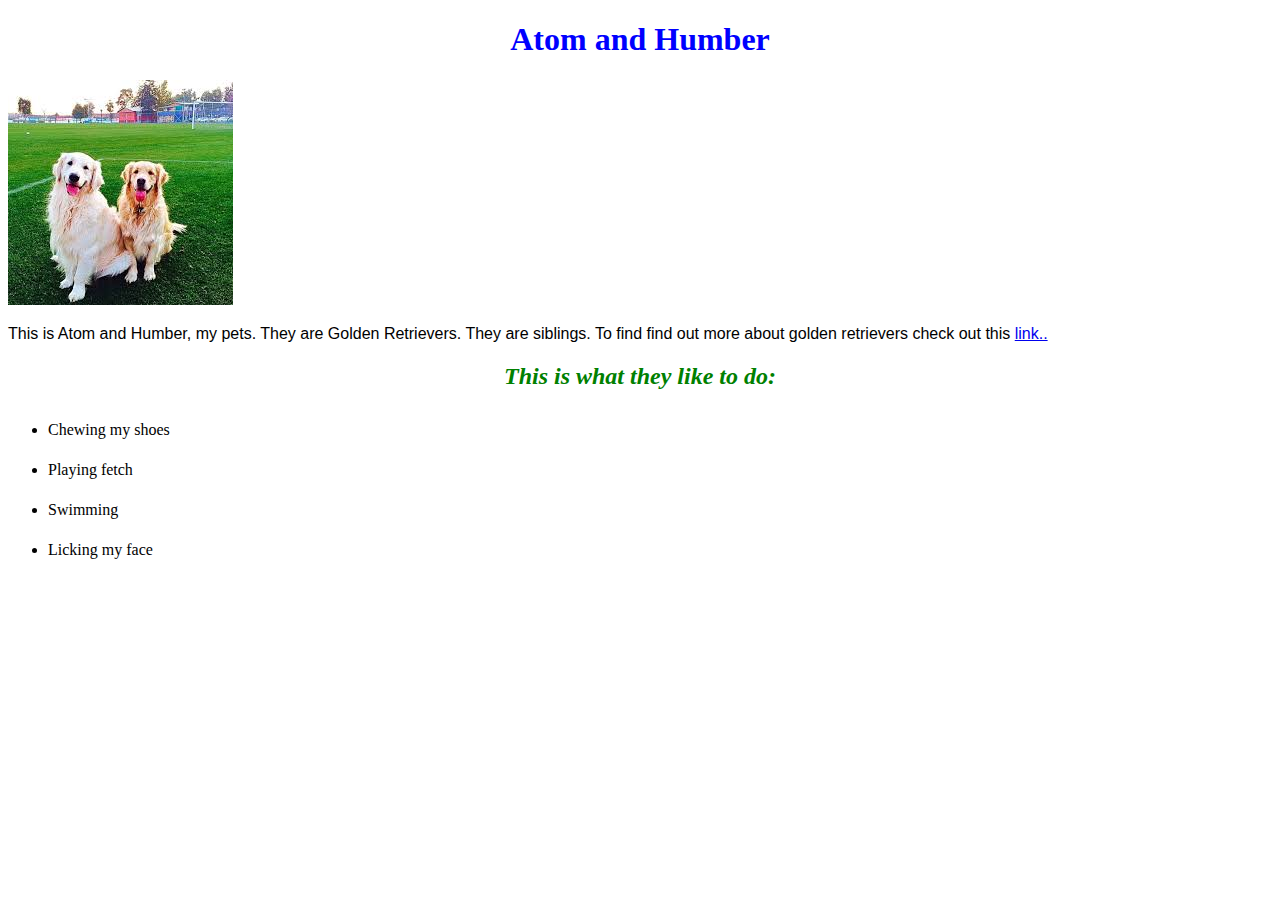
<file: index.html>
<!DOCTYPE html>
<html>

  <head>
    <meta charset="utf-8">
    <title>Atom and Humber</title>
    <link rel="stylesheet" href="css/style.css">
  </head>

  <body>
    <h1>Atom and Humber</h1>

    <div> <img src="images/atomNhumber.jpeg" alt="Atom and Humber"></div>

    <p>This is Atom and Humber, my pets. They are Golden Retrievers. They are siblings. To find find out more about golden retrievers check out this <a href="https://en.wikipedia.org/wiki/Golden_Retriever">link..</a></p>

    <h2>This is what they like to do:</h2>
    <ul>
      <li>Chewing my shoes</li>
      <li>Playing fetch</li>
      <li>Swimming</li>
      <li>Licking my face</li>
    </ul>
  </body>

</html>
</file>
<file: css/style.css>
h1{
  color:blue;
  text-align: center;
}
h2{
  color: green;
  text-align: center;
  font-style: italic;
}
p{
  font-family: sans-serif;
}
ul{
  line-height: 40px;
}
</file>
